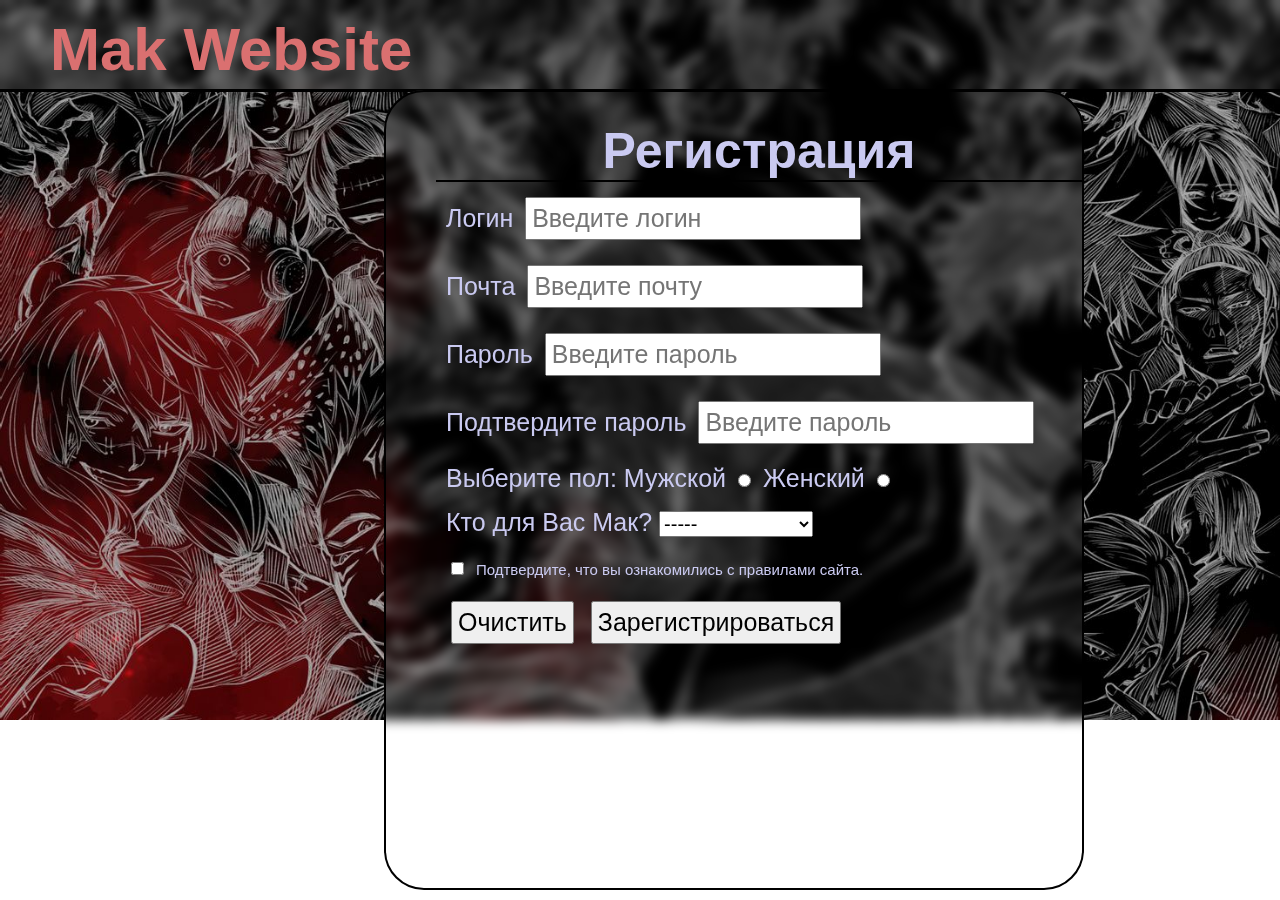
<file: registr.html>
<!doctype html> 
<html>
    <head>
        <meta charset="utf-8">
        <link rel="stylesheet" href="css/registr.css">
        <link rel="icon" href="img/favicon.ico" type="image/x-icon">
        <link rel="shortcut icon" href="img/favicon.ico" type="image/x-icon">
        <title>Регистрация</title>
    </head>
    <body>
        <div class="bgtitle">
            <div class="title"><h1><a href="index.html">Mak Website</a></h1></div>
        </div>
        <div class="menu">
            <div class="registration"><h1>Регистрация</h1></div>
                <div class="list_menu">
                    <form>
                        <ul>
                            <li>
                                <label for="1">Логин</label>
                                <input type="text" placeholder="Введите логин" id="1">
                            </li>
                            <li>
                                <label for="2">Почта</label>
                                <input type="email" placeholder="Введите почту" id="2">
                            </li>
                            <li>
                                <label for="3">Пароль</label>
                                <input type="password" id="3" placeholder="Введите пароль">
                            </li>
                            <li>
                                <label for="4">Подтвердите пароль</label>
                                <input type="password" placeholder="Введите пароль" id="4">
                            </li>
                            <li>
                                <span><span>Выберите пол:</span>
                                    <label for="man">Мужской</label>
                                <input type="radio" name="man" id="man">
                                    <label for="woman">Женский</label>
                                <input type="radio" name="man" id="woman"></span>
                            </li>
                            <li>
                                <label for="vibor">Кто для Вас Мак?</label>
                                <select id="vibor">
                                    <option disabled selected>-----</option>
                                    <option>Друг</option>
                                    <option>Одноклассник</option>
                                    <option>Родственник</option>
                                    <option>Я и есть Мак</option>
                                </select>
                            </li>        
                            <li>
                                <input type="checkbox" id="galka">
                                <label for="galka" class="galka">Подтвердите, что вы ознакомились с правилами сайта.</label>
                            </li>
                            <li>       
                                <input type="reset" value="Очистить">
                                <a href="index.html"><input type="button" value="Зарегистрироваться"></a>
                            </li>
                        </ul>
                    </form>
                </div>
            </div>
        </div>
        <div class="bgra"><img src="img/bgr.jpeg" alt="background" width="100%"></div>
    </body>
</html>
</file>
<file: css/registr.css>
* {
    padding: 0;
    margin: 0;
    text-decoration: none;
    list-style: none;
    box-sizing: border-box;
}
.bgtitle {
    position: fixed;
    border-bottom: 3px #000000 solid;
    width: 100vw;
    padding-top: 15px;
    padding-bottom: 5px;
    padding-left: 50px;
    backdrop-filter: blur(6px);
}
.title a {
    font-size: 60px;
    font-family: Arial, "Helvetica Neue", Helvetica, sans-serif;
    color:rgb(218, 112, 112);
}
.menu {
    position: absolute;
    width: 700px;
    height: 800px;
    backdrop-filter: blur(6px);
    top: 10%;
    left: 30%;
    border-radius: 40px;
    padding: 30px 0px 0px 50px;
    border: 2px #000000 solid;
    color: rgb(202, 202, 241);
    display: block;
}
.bgra {
    width: 100vw;
    height: 100vh;
    overflow: hidden;
}
.registration {
    font-family: Arial, "Helvetica Neue", Helvetica, sans-serif;
    font-size: 25px;
    text-align: center;
    border-bottom: 2px #000000 solid;
    position: static;
}
.list_menu li,p,input {
    padding: 5px;
    margin: 5px;
    font-family: Arial, "Helvetica Neue", Helvetica, sans-serif;
    font-size: 25px;
}
input {

}
.galka {
    font-size: 15px;
}
select {
    font-size: 20px;
}
</file>
